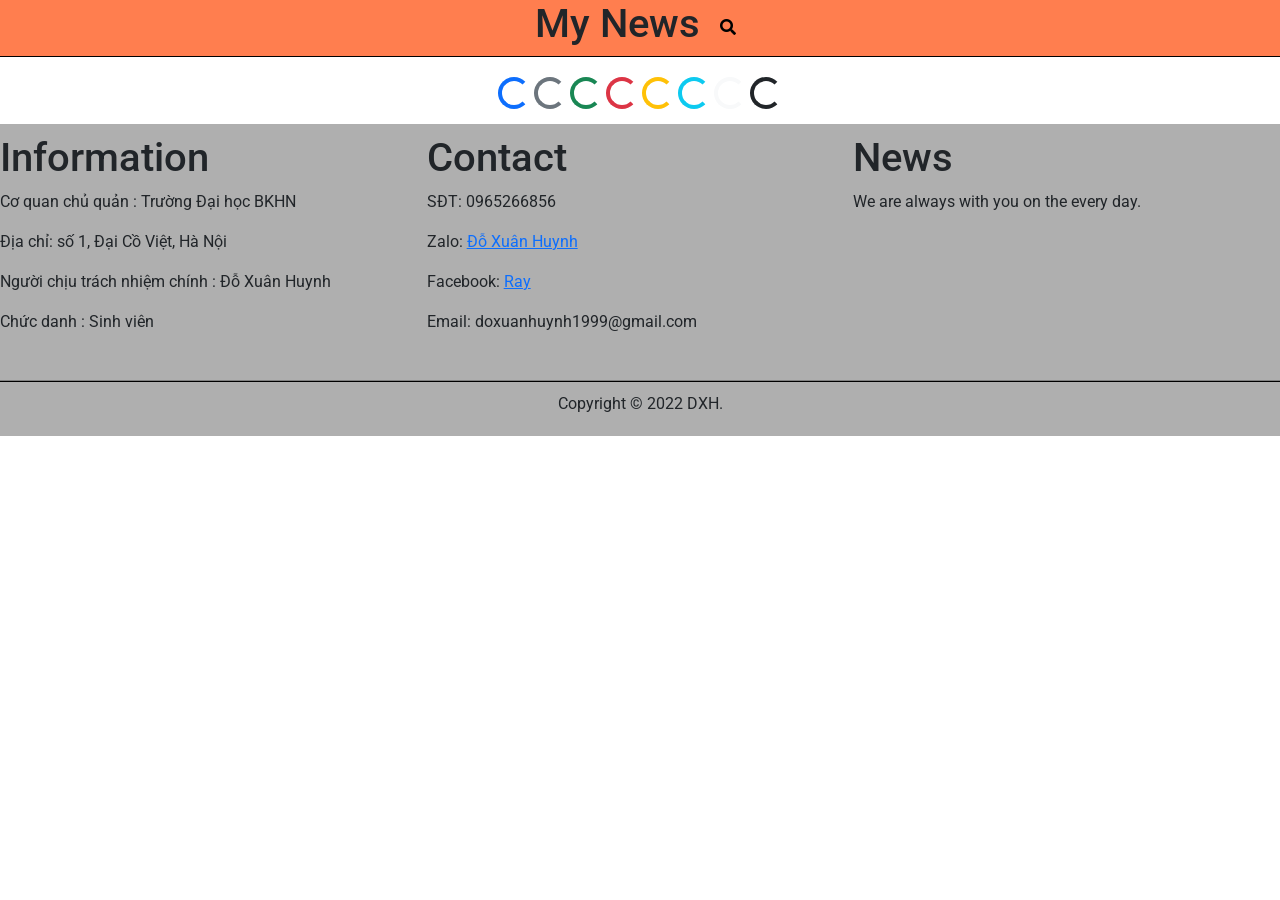
<file: index.html>
<!DOCTYPE html>
<html lang="en">
<head>
    <meta charset="UTF-8">
    <meta http-equiv="X-UA-Compatible" content="IE=edge">
    <meta name="viewport" content="width=device-width, initial-scale=1.0">
    <title>Tin Tức</title>
    <!-- bootstrap -->
    <link href="https://cdn.jsdelivr.net/npm/bootstrap@5.1.3/dist/css/bootstrap.min.css" rel="stylesheet" integrity="sha384-1BmE4kWBq78iYhFldvKuhfTAU6auU8tT94WrHftjDbrCEXSU1oBoqyl2QvZ6jIW3" crossorigin="anonymous">
    <!-- Jquery -->
    <script src="https://ajax.googleapis.com/ajax/libs/jquery/3.6.0/jquery.min.js"></script>
    <!-- gg font -->
    <link rel="preconnect" href="https://fonts.googleapis.com">
    <link rel="preconnect" href="https://fonts.gstatic.com" crossorigin>
    <link href="https://fonts.googleapis.com/css2?family=Licorice&family=Roboto:wght@100;300&display=swap" rel="stylesheet">
    <!-- dinh -->
    <link rel="stylesheet" href="font/fontawesome-free-5.15.4-web/css/all.min.css">
    <link rel="stylesheet" href="main.css">
</head>
<body>
    <!-- nav-heading -->
    <div class="container-fluid search">
        <h1 >My News </h1>
        <button id="searchButton" type="button" data-bs-toggle="modal" data-bs-target="#myModal"><span><i class="fas fa-search"></i></span></button>       
        
    </div>
    <!-- loading -->
    <div id="loadingIcon">
      <div class="spinner-border text-primary" role="status">
        <span class="visually-hidden">Loading...</span>
      </div>
      <div class="spinner-border text-secondary" role="status">
        <span class="visually-hidden">Loading...</span>
      </div>
      <div class="spinner-border text-success" role="status">
        <span class="visually-hidden">Loading...</span>
      </div>
      <div class="spinner-border text-danger" role="status">
        <span class="visually-hidden">Loading...</span>
      </div>
      <div class="spinner-border text-warning" role="status">
        <span class="visually-hidden">Loading...</span>
      </div>
      <div class="spinner-border text-info" role="status">
        <span class="visually-hidden">Loading...</span>
      </div>
      <div class="spinner-border text-light" role="status">
        <span class="visually-hidden">Loading...</span>
      </div>
      <div class="spinner-border text-dark" role="status">
        <span class="visually-hidden">Loading...</span>
      </div>
    </div>
    <!-- content-section -->
    <div id="containews">
        <!-- content -->
    </div>
    <!-- modal -->
      <div class="modal" id="myModal" tabindex="-1">
        <div class="modal-dialog">
          <div class="modal-content">
            <div class="modal-header">
              <h5 class="modal-title">Search content</h5>
              <button type="button" class="btn-close" data-bs-dismiss="modal" aria-label="Close"></button>
            </div>
            <div class="modal-body">
              <input id="searchContent" type="text" placeholder="Search" style="width:100%">
              <!-- date -->
              <p class="date">Start <input id="dateStart" type="date"></p>
              <p >End <input id="dateEnd" type="date"></p>
            </div>
            <div class="modal-footer">
              <button type="button" class="btn btn-secondary" data-bs-dismiss="modal">Close</button>
              <button id="searchMethod" type="button" class="btn btn-primary" data-bs-dismiss="modal">Search</button>
            </div>
          </div>
        </div>
      </div>
      <!-- footer -->
      <footer>
        <div class="container-fluid row" id="footer">
            <div class="col col-12 col-sm-12 col-md-4" id="box1">
                <div class="footer-content">
                    <h1>Information</h1>
                    <p>Cơ quan chủ quản : Trường Đại học BKHN</p>
                    <p>Địa chỉ: số 1, Đại Cồ Việt, Hà Nội</p>
                    <p>Người chịu trách nhiệm chính : Đỗ Xuân Huynh</p>
                    <p>Chức danh : Sinh viên</p>
                </div>
            </div>
            <div class="col col-12 col-sm-12 col-md-4" id="box2">
                <div class="footer-content">
                    <h1>Contact</h1>
                    <p>SĐT: 0965266856</p>
                    <p>Zalo: <a href="https://zalo.me/0965266856">Đỗ Xuân Huynh</a></p>
                    <p>Facebook: <a href="https://www.facebook.com/alo.pkaso/">Ray</a></p>
                    <p>Email: doxuanhuynh1999@gmail.com</p>
                </div>
            </div>
            <div class="col col-12 col-sm-12 col-md-4" id="box3">
                <div class="footer-content">
                    <h1>News</h1>
                    <p>We are always with you on the every day.</p>
                </div>
            </div>
        </div>
        <div id="copyright">
            <p>Copyright © 2022 DXH.</p>
        </div>

    </footer>
</body>
<!-- bootstrap -->
<script src="https://cdn.jsdelivr.net/npm/bootstrap@5.1.3/dist/js/bootstrap.bundle.min.js" integrity="sha384-ka7Sk0Gln4gmtz2MlQnikT1wXgYsOg+OMhuP+IlRH9sENBO0LRn5q+8nbTov4+1p" crossorigin="anonymous"></script>
<script src="https://cdn.jsdelivr.net/npm/@popperjs/core@2.10.2/dist/umd/popper.min.js" integrity="sha384-7+zCNj/IqJ95wo16oMtfsKbZ9ccEh31eOz1HGyDuCQ6wgnyJNSYdrPa03rtR1zdB" crossorigin="anonymous"></script>
<script src="https://cdn.jsdelivr.net/npm/bootstrap@5.1.3/dist/js/bootstrap.min.js" integrity="sha384-QJHtvGhmr9XOIpI6YVutG+2QOK9T+ZnN4kzFN1RtK3zEFEIsxhlmWl5/YESvpZ13" crossorigin="anonymous"></script>
<!-- js -->
<script src="main.js"></script>
</html>
</file>
<file: main.css>
*{
    box-sizing: border-box;
    margin: 0;
    padding: 0;
    font-family: 'Licorice', cursive;
    font-family: 'Roboto', sans-serif;
}
.container-fluid{
    margin: 0px;
    padding: 0px;
    overflow: hidden;
    border-bottom: 1px solid black;
}
.search{
    background-color: #ff7e4f;
    justify-content: center;
    display: flex;
}
.date{
    margin-top: 10px;
}
.img{
    width: 100%;
    height: auto;
}
.col{
    margin: 10px 0 0 0;
    padding-left: 0px;
}
#searchButton{
   background-color: #ff7e4f;
    padding: 10px;
    border: 0 solid #ff7e4f;
    margin-left: 10px;
    
}
#searchButton :hover{
    background-color: #baeb34;
    padding: 5px;
}
#loadingIcon{
    text-align: center;
    margin-top: 20px;
}
.btn-search{
    margin-left: 5px;
}
/* Footer */
#footer{
    margin-top: 10px;
    background-color: rgba(97, 96, 96,0.5);
}
.footer-content{
    width: 100%;
    height: auto;

}
#copyright {
    text-align: center;
    padding-top:10px;
    background-color:rgba(97, 96, 96,0.5) ; 
    margin: 0px;
    padding-bottom: 4px;
}
#footer .col{
    padding-bottom: 30px;
    border-bottom: gray solid 1px;
}
</file>
